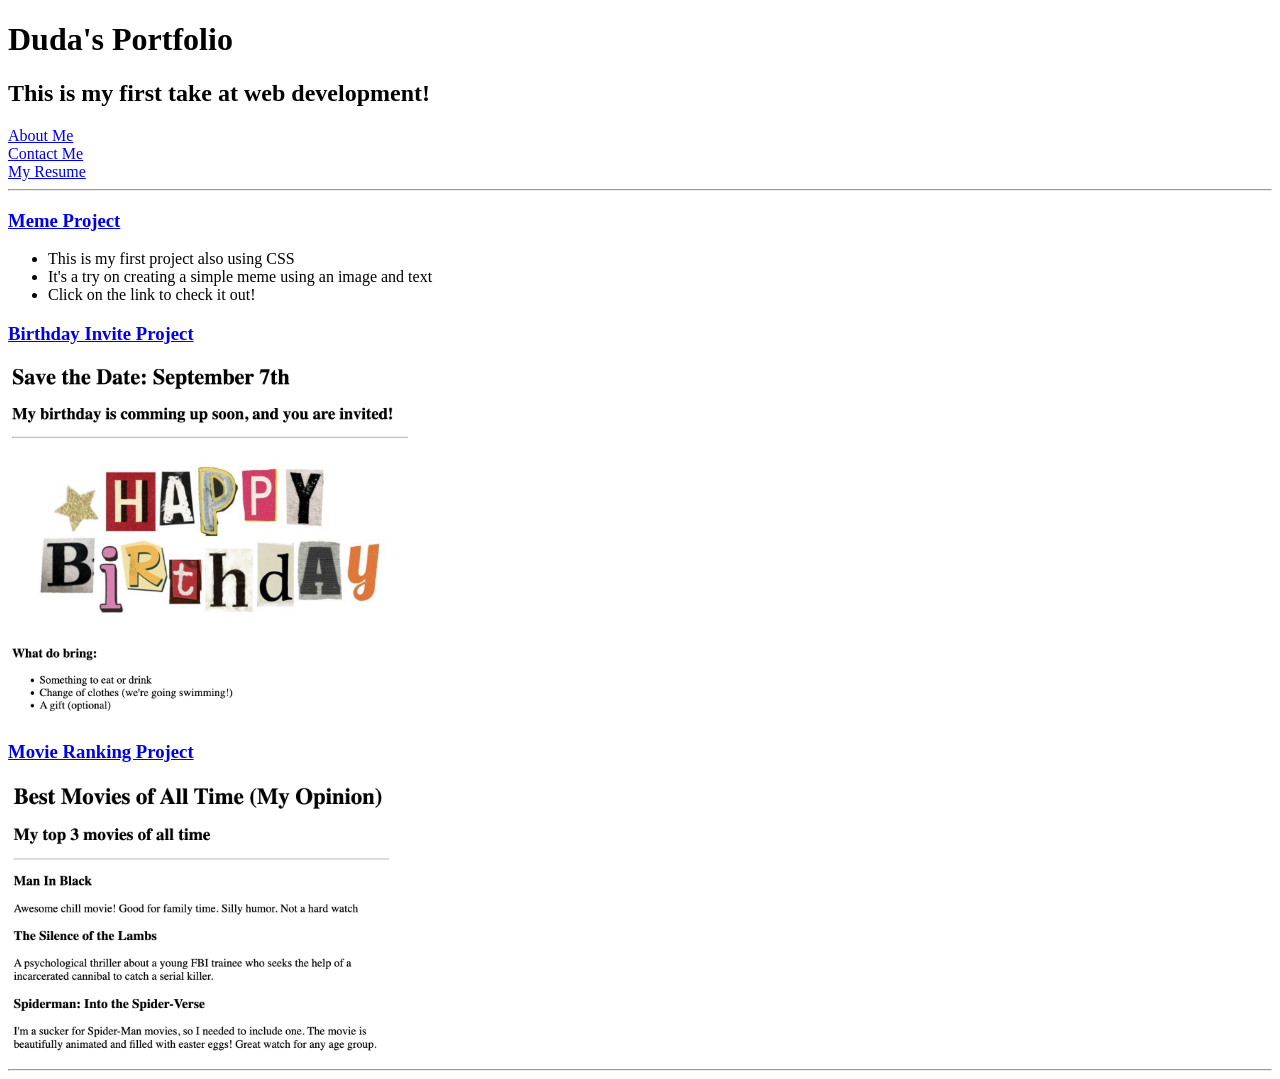
<file: index.html>
<!-- TODO 1: Create the HTML Boilerplate -->
<!DOCTYPE html>
<html lang="en">
<head>
    <meta charset="UTF-8">
    <title>My Portfolio</title>
</head>
<body>
    <h1>Duda's Portfolio</h1>
    <h2>This is my first take at web development!</h2>

    <a href="./public/about.html">About Me</a> <br />
    <a href="./public/contact.html">Contact Me</a> <br />
    <a href="./public/resume.html">My Resume</a> 

    <hr />

    <a href="./public/meme/meme.html"><h3>Meme Project</h3></a>
    <ul>
        <li>This is my first project also using CSS</li>
        <li>It's a try on creating a simple meme using an image and text</li>
        <li>Click on the link to check it out!</li>
    </ul>

    <a href="./public/birthday-invite.html"><h3>Birthday Invite Project</h3></a>
    <img src="./assets/images/bdayInvite.png" width="400" atl="birthday invite preview" />
   
    <a href="./public/movie-ranking.html"><h3>Movie Ranking Project</h3></a>
    <img src="./assets/images/movieRanking.png" height="275" alt="My movie rankings"/>

    <hr />


</body>
</html>
</file>
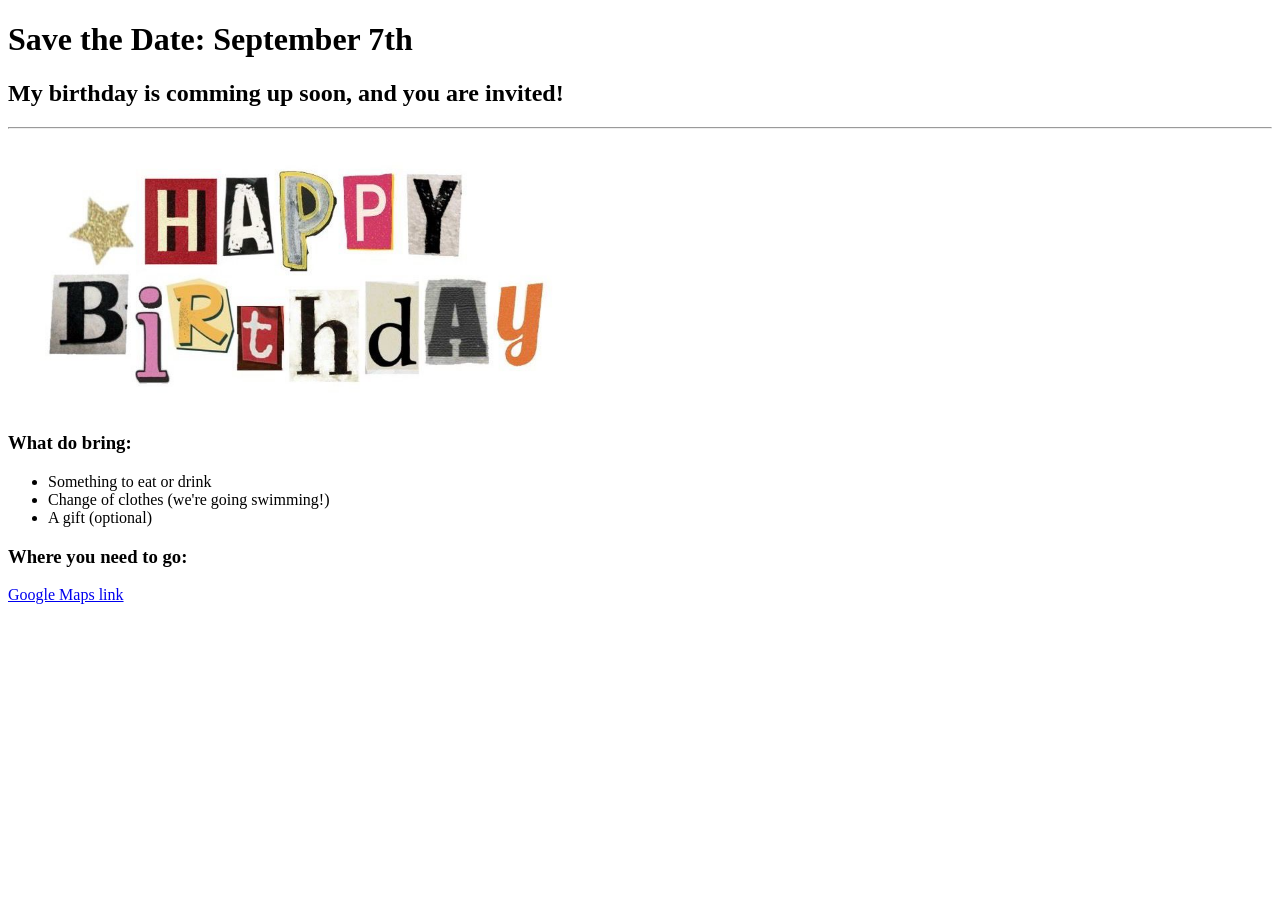
<file: public/birthday-invite.html>
<!DOCTYPE html>
<html lang="en">
<head>
    <meta charset="UTF-8">
    <title>It's My Birthday!</title>
</head>
<body>
    <h1>Save the Date: September 7th</h1>
    <h2>My birthday is comming up soon, and you are invited!</h2>
    <hr />
    <img src="../assets/images/bdayPhoto.jpeg" alt="happy birthday" width="600"/>
    <h3>What do bring:</h3>
    <ul>
        <li>Something to eat or drink</li>
        <li>Change of clothes (we're going swimming!)</li>
        <li>A gift (optional)</li>
    </ul>

    <h3>Where you need to go:</h3>
    <a href="https://www.google.com/maps/@39.1159586,-94.6672084,3a,37.5y,89.87h,87.41t/data=!3m7!1e1!3m5!1sBEkH8_1AzX2xm9qkz-ABcg!2e0!6shttps:%2F%2Fstreetviewpixels-pa.googleapis.com%2Fv1%2Fthumbnail%3Fcb_client%3Dmaps_sv.tactile%26w%3D900%26h%3D600%26pitch%3D2.5923725575548247%26panoid%3DBEkH8_1AzX2xm9qkz-ABcg%26yaw%3D89.86614706653754!7i16384!8i8192?entry=ttu&g_ep=EgoyMDI2MDUzMS4wIKXMDSoASAFQAw%3D%3D">Google Maps link</a>
</body>
</html>
</file>
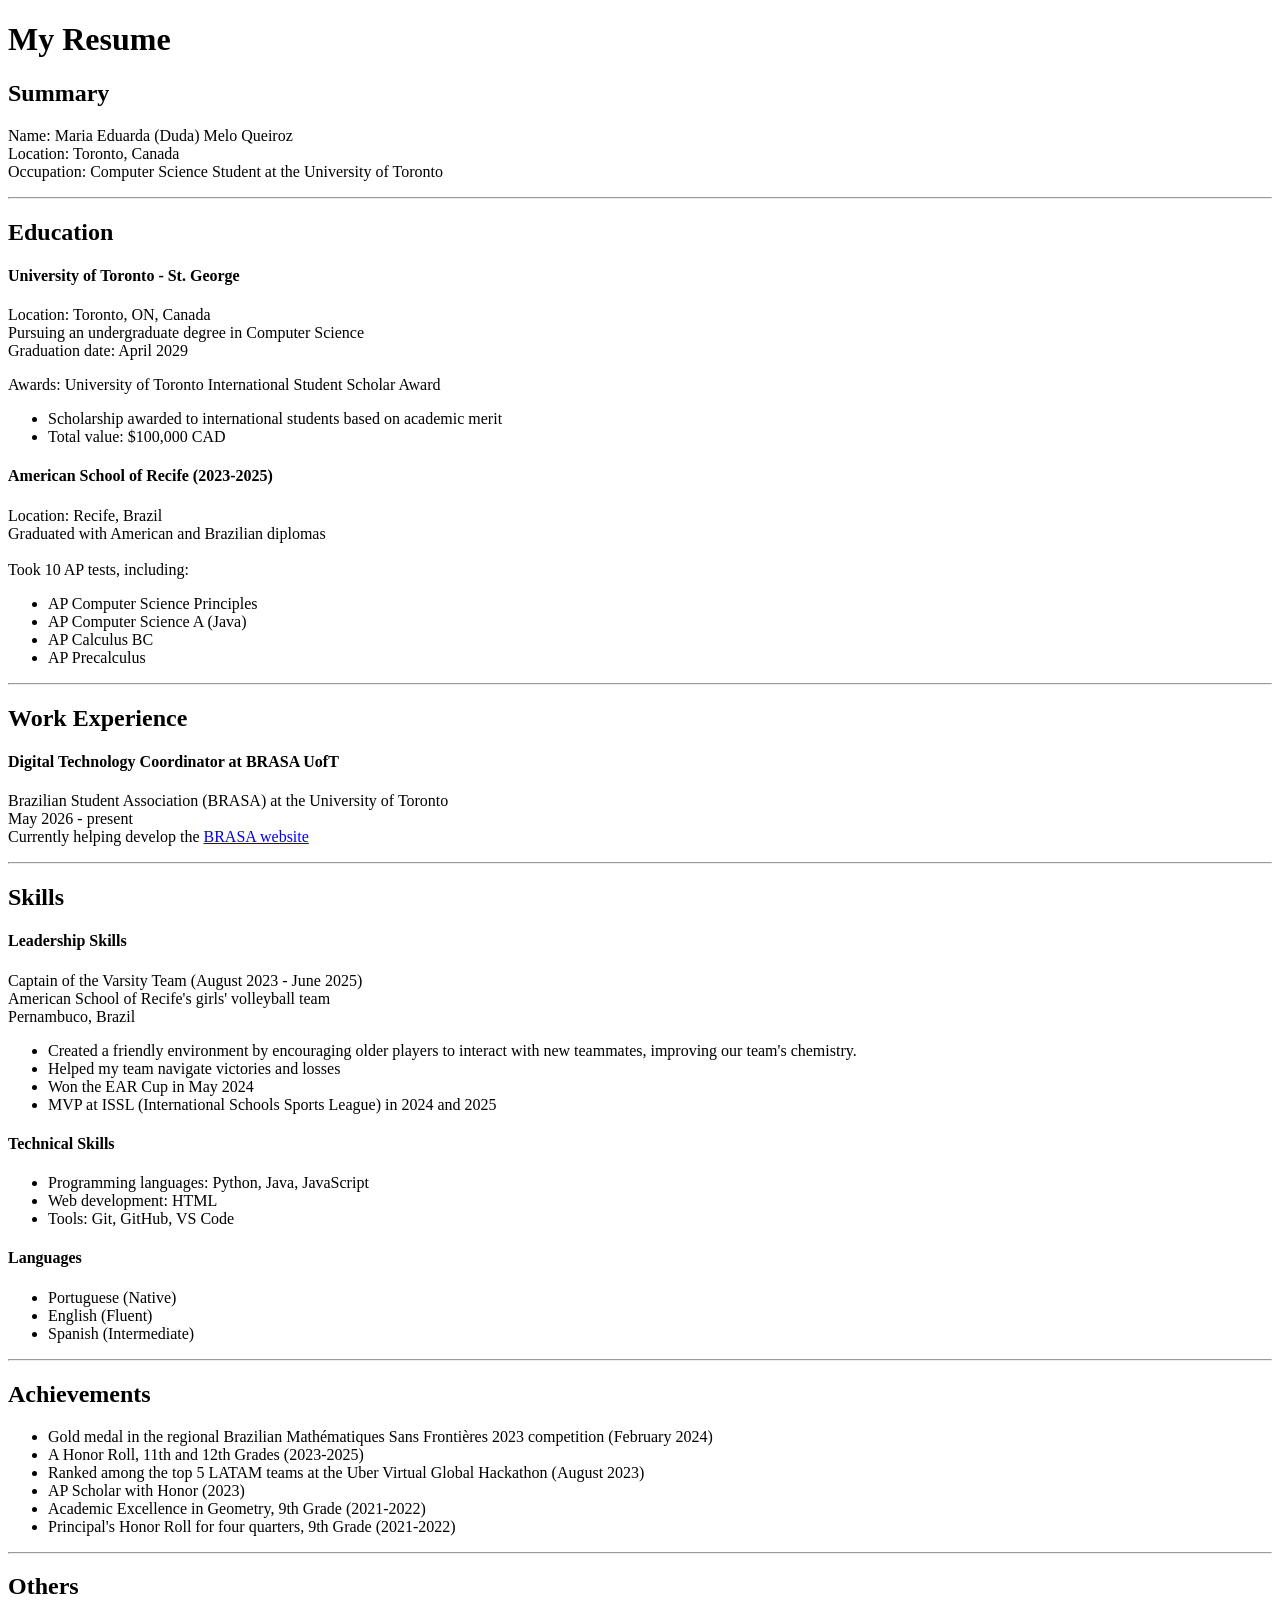
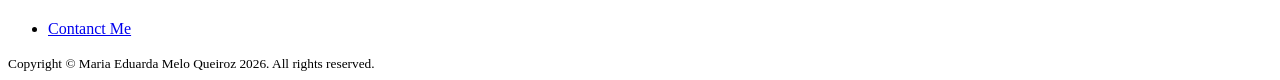
<file: public/resume.html>
<!DOCTYPE html>
<html lang="en">

<head>
    <meta charset="UTF-8">
    <title>My Resume</title>
</head>

<body>
    <h1>My Resume</h1>
    <h2>Summary</h2>
    <p>
        Name: Maria Eduarda (Duda) Melo Queiroz <br />
        Location: Toronto, Canada <br />
        Occupation: Computer Science Student at the University of Toronto <br />
    </p>
    <hr />

    <h2>Education</h2>
    <h4>University of Toronto - St. George</h4>
    <p>
        Location: Toronto, ON, Canada <br />
        Pursuing an undergraduate degree in Computer Science <br />
        Graduation date: April 2029 <br />
    </p>
    <p>
        Awards: University of Toronto International Student Scholar Award <br />
    <ul>
        <li>Scholarship awarded to international students based on academic merit</li>
        <li>Total value: $100,000 CAD</li>
    </ul>
    </p>

    <h4>American School of Recife (2023-2025)</h4>
    <p>
        Location: Recife, Brazil <br />
        Graduated with American and Brazilian diplomas <br />
        <br />
        Took 10 AP tests, including:
    <ul>
        <li>AP Computer Science Principles</li>
        <li>AP Computer Science A (Java)</li>
        <li>AP Calculus BC</li>
        <li>AP Precalculus</li>
    </ul>
    </p>

    <hr />

    <h2>Work Experience</h2>
    <h4>Digital Technology Coordinator at BRASA UofT</h4>
    <p>
        Brazilian Student Association (BRASA) at the University of Toronto <br />
        May 2026 - present <br />
        Currently helping develop the <a href="https://brasauoft.com/">BRASA website</a>
    </p>

    <hr />

    <h2>Skills</h2>
    <h4>Leadership Skills</h4>
    <p>
        Captain of the Varsity Team (August 2023 - June 2025) <br />
        American School of Recife's girls' volleyball team <br />
        Pernambuco, Brazil
    <ul>
        <li>
            Created a friendly environment by encouraging older players to interact
            with new teammates, improving our team's chemistry.
        </li>
        <li>Helped my team navigate victories and losses</li>
        <li>Won the EAR Cup in May 2024</li>
        <li>MVP at ISSL (International Schools Sports League) in 2024 and 2025</li>
    </ul>
    </p>

    <h4>Technical Skills</h4>
    <ul>
        <li>Programming languages: Python, Java, JavaScript</li>
        <li>Web development: HTML</li>
        <li>Tools: Git, GitHub, VS Code</li>
    </ul>

    <h4>Languages</h4>
    <ul>
        <li>Portuguese (Native)</li>
        <li>English (Fluent)</li>
        <li>Spanish (Intermediate)</li>
    </ul>

    <hr />

    <h2>Achievements</h2>
    <ul>
        <li>Gold medal in the regional Brazilian Mathématiques Sans Frontières 2023 competition (February 2024)</li>
        <li>A Honor Roll, 11th and 12th Grades (2023-2025)</li>
        <li>Ranked among the top 5 LATAM teams at the Uber Virtual Global Hackathon (August 2023)</li>
        <li>AP Scholar with Honor (2023)</li>
        <li>Academic Excellence in Geometry, 9th Grade (2021-2022)</li>
        <li>Principal's Honor Roll for four quarters, 9th Grade (2021-2022)</li>
    </ul>
    <p></p>

    <hr />

    <h2>Others</h2>
    <ul>
        <li><a href="./contact.html">Contanct Me</a></li>
    </ul>

    <footer>
        <small>Copyright © Maria Eduarda Melo Queiroz 2026. All rights reserved.</small>
    </footer>
</body>

</html>
</file>
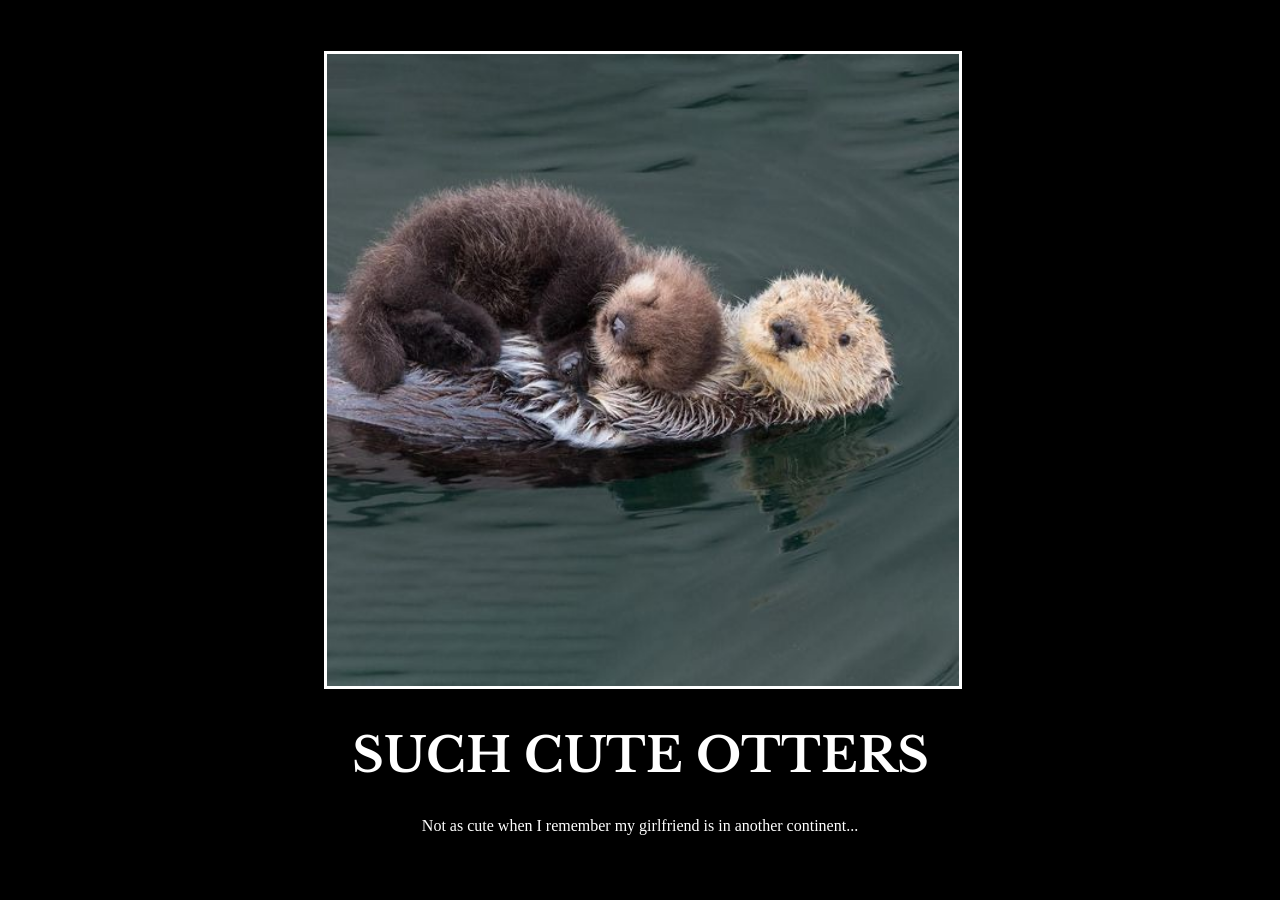
<file: public/meme/meme.html>
<!DOCTYPE html>
<html lang="en">

<head>
    <meta charset="UTF-8">
    <title>Motivation Meme</title>

    <link rel="stylesheet" href="./style.css">

    <link rel="preconnect" href="https://fonts.googleapis.com">
    <link rel="preconnect" href="https://fonts.gstatic.com" crossorigin>
    <link href="https://fonts.googleapis.com/css2?family=Libre+Baskerville:ital,wght@0,400..700;1,400..700&display=swap"
        rel="stylesheet">
</head>

<body>
    <div>
        <img src="../../assets/images/otters.jpg" />
        <h1>such cute otters</h1>
        <p>Not as cute when I remember my girlfriend is in another continent...</p>
    </div>
</body>

</html>
</file>
<file: public/meme/style.css>
h1 {
    font-family: "Libre Baskerville", serif;
    text-transform: uppercase;
    font-size: 3rem;
}

body {
    color: white;
    background-color: black;
    text-align: center;
}

img {
    border-width: 5px;
    border: solid white;
    width: 100%;
}

div {
    width: 50%;
    margin-top: 4%;
    margin-left: 25%;
    margin-right: 25%;
}
</file>
